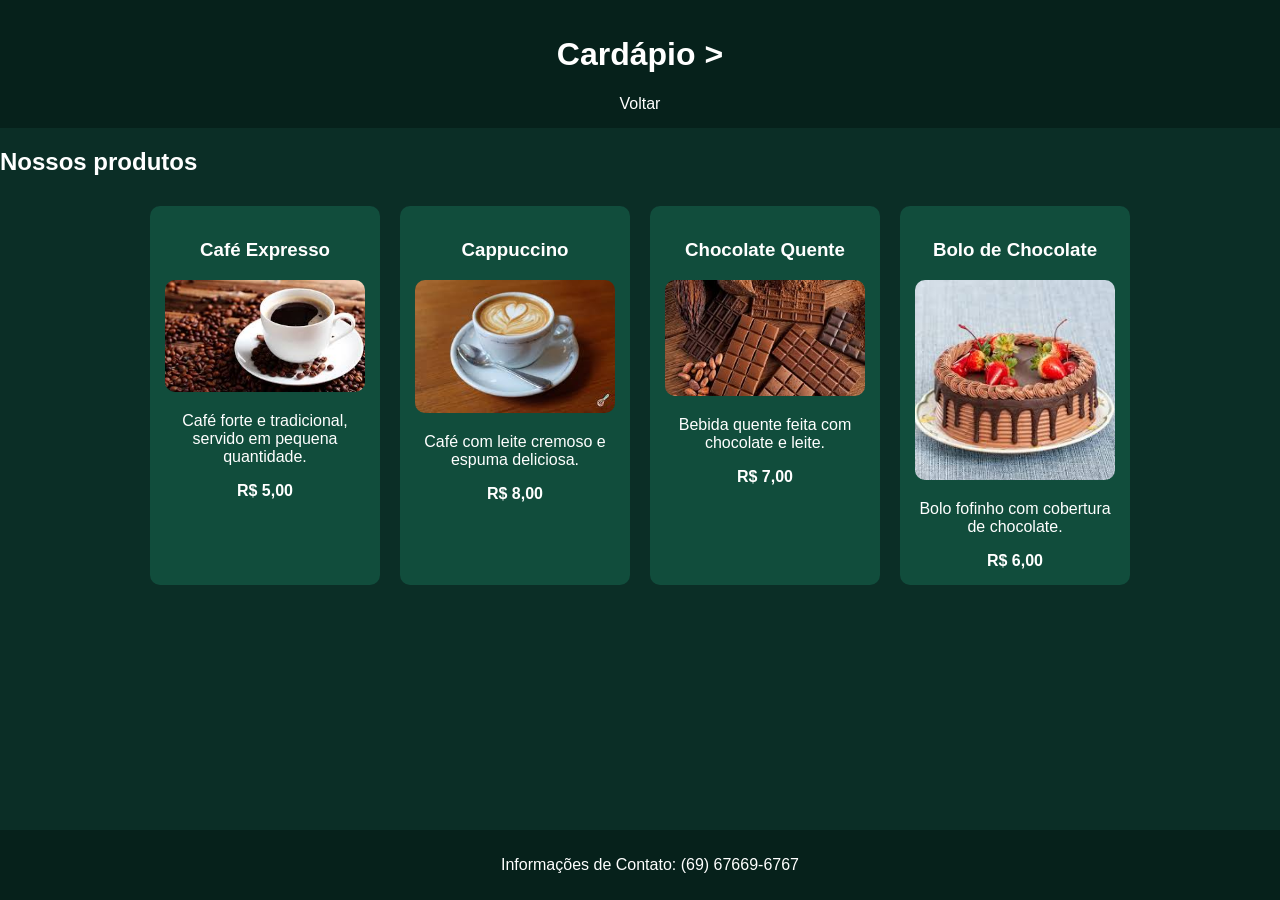
<file: HTML/cardapio.html>
<!DOCTYPE html>
<html lang="pt-br">
<head>
    <meta charset="UTF-8">
    <title>Cardápio - Morcego Coffee</title>
    <link rel="stylesheet" href="../CSS/st.css">
    <script src="../JS/js.js" defer></script>
</head>
<body>

<header>
    <h1>Cardápio ></h1>
    
        <a href="../HTML/html.html" id="aa">Voltar</a>
  
</header>

<section>
    <h2>Nossos produtos</h2>
    <ul class="Lista"></ul>
</section>

<footer>
    <p>Informações de Contato: (69) 67669-6767</p>
</footer>

</body>
</html>
</file>
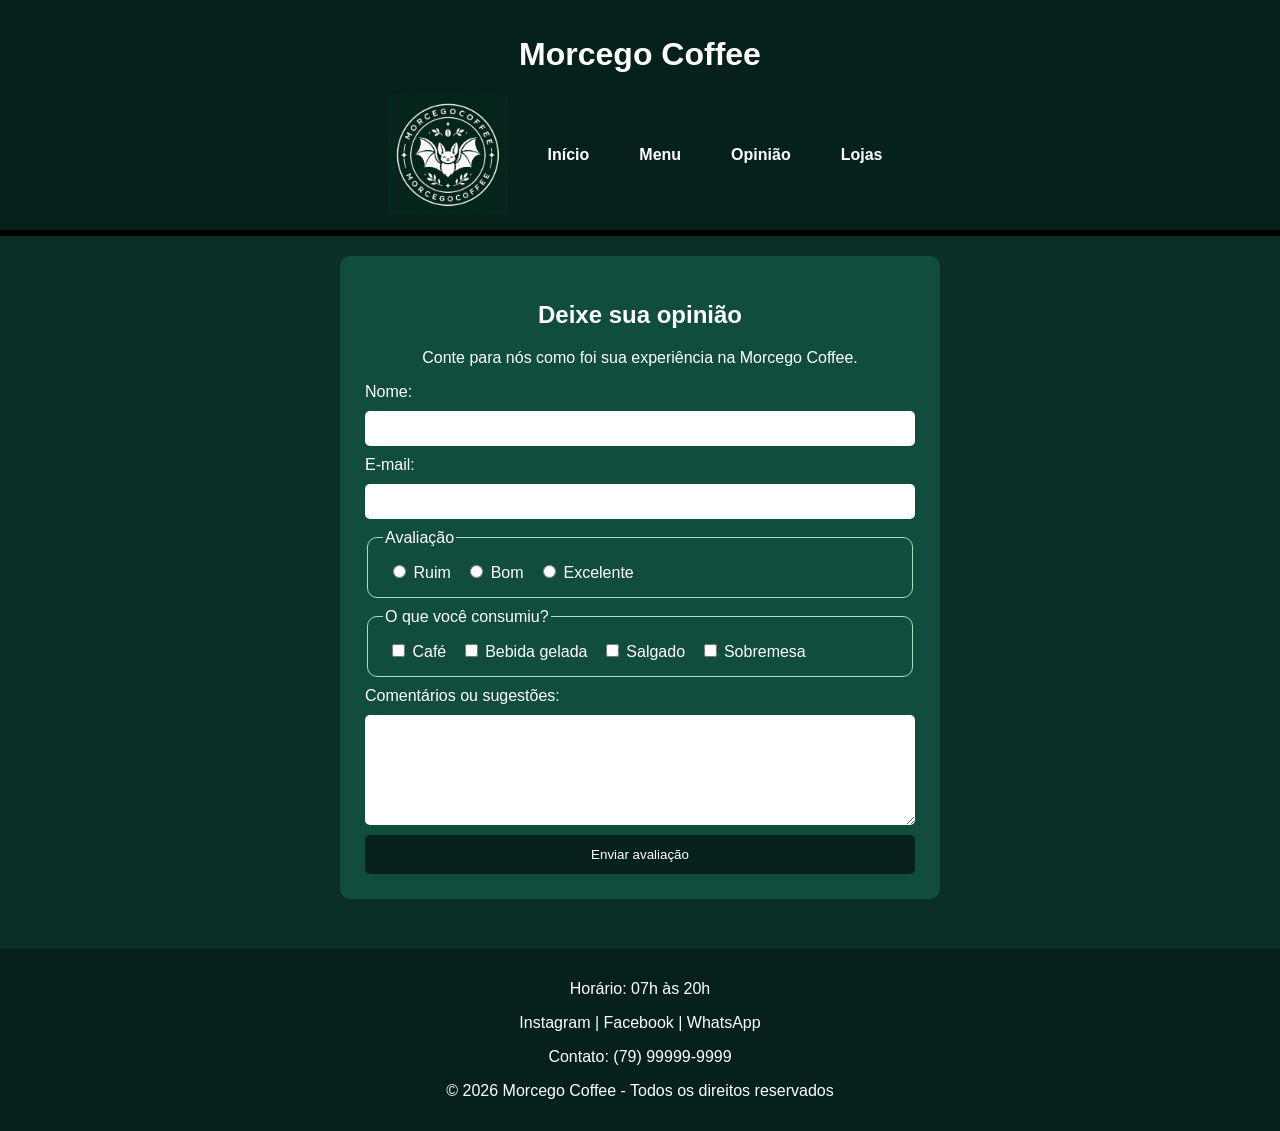
<file: HTML/opiniao.html>
<!DOCTYPE html>

<html lang="pt-br">

<head>
    <meta charset="UTF-8">
    <meta name="viewport" content="width=device-width, initial-scale=1.0">
    <title>Opinião - Morcego Coffee</title>
    <link rel="stylesheet" href="../CSS/opiniao.css">
</head>

<body>

    <header>
 
        <h1>Morcego Coffee</h1>
        
        <nav>
            <img src="../IMG/Morcegocoffee.png" class="logo" alt="Logo Morcego Coffee">
            <a href="index.html" class="link">Início</a>
            <a href="menu.html" class="link">Menu</a>
            <a href="opiniao.html" class="link">Opinião</a>
            <a href="lojas.html" class="link">Lojas</a>
        </nav>

    </header>

    <main>

        <section class="opiniao">

            <h2>Deixe sua opinião</h2>
            <p>Conte para nós como foi sua experiência na Morcego Coffee.</p>

            <form action="" method="post">

                <label for="nome">Nome:</label>
                <input type="text" id="nome" name="nome" required>

                <label for="email">E-mail:</label>
                <input type="email" id="email" name="email" required>

                <fieldset>
                    <legend>Avaliação</legend>

                    <label>
                        <input type="radio" name="avaliacao" value="ruim">
                        Ruim
                    </label>

                    <label>
                        <input type="radio" name="avaliacao" value="bom">
                        Bom
                    </label>

                    <label>
                        <input type="radio" name="avaliacao" value="excelente">
                        Excelente
                    </label>

                </fieldset>

                <fieldset>
                    <legend>O que você consumiu?</legend>

                    <label>
                        <input type="checkbox" name="consumo" value="cafe">
                        Café
                    </label>

                    <label>
                        <input type="checkbox" name="consumo" value="bebida">
                        Bebida gelada
                    </label>

                    <label>
                        <input type="checkbox" name="consumo" value="salgado">
                        Salgado
                    </label>

                    <label>
                        <input type="checkbox" name="consumo" value="sobremesa">
                        Sobremesa 
                    </label>

                </fieldset>

                <label for="mensagem">Comentários ou sugestões:</label>
                <textarea id="mensagem" name="mensagem" rows="6"></textarea>
                <button type="submit">Enviar avaliação</button>

            </form>

        </section>

    </main>

    <footer>

        <p>Horário: 07h às 20h</p>
        <p>Instagram | Facebook | WhatsApp</p>
        <p>Contato: (79) 99999-9999</p>
        <p>© 2026 Morcego Coffee - Todos os direitos reservados</p>

    </footer>

</body>

</html>
</file>
<file: CSS/st.css>
body {
    font-family: Arial;
    margin: 0;
    background-color: #0b2e26;
    color: white;
}

header {
    background-color: #06211b;
    padding: 15px;
    text-align: center;
}

.logo {
    width: 120px;
}

#aa {
    color: white;
    margin: 10px;
    text-decoration: none;
}

.sobre {
    padding: 20px;
    text-align: center;
}

footer {
    background-color: #06211b;
    text-align: center;
    padding: 10px;
    position: fixed;
    bottom: 0;
    width: 100%;
}

.Lista {
    display: flex;
    flex-wrap: wrap;
    justify-content: center;
    list-style: none;
    padding: 0;
}

.card {
    background-color: #114d3c;
    margin: 10px;
    padding: 15px;
    border-radius: 10px;
    width: 200px;
    text-align: center;
}

.card img {
    width: 100%;
    border-radius: 10px;
}
</file>
<file: CSS/opiniao.css>
* {
    font-family: Arial, sans-serif, cursive, lobster;
    box-sizing: border-box;
}

body {
    margin: 0;
    background-color: #0b2e26;
    color: white;
}

header {
    background-color: #06211b;
    padding: 15px;
    text-align: center;
    border-bottom: black solid 6px;
}

.logo {
    width: 120px;
}

nav {
    display: flex;
    justify-content: center;
    gap: 30px;
    align-items: center;
}

.link {
    color: white;
    text-decoration: none;
    margin: 10px;
    font-weight: bold;
}

.link:hover {
    color: #9de5c9;
}

main {
    padding: 20px;
}

.opiniao {
    background-color: #114d3c;
    padding: 25px;
    border-radius: 10px;
    max-width: 600px;
    margin: auto;
}

.opiniao h2 {
    text-align: center;
}

.opiniao p {
    text-align: center;
}

form {
    display: flex;
    flex-direction: column;
    gap: 10px;
}

input,
textarea {
    padding: 10px;
    border-radius: 5px;
    border: none;
}

fieldset {
    border: 1px solid #9de5c9;
    border-radius: 10px;
    padding: 15px;
}

fieldset label {
    margin: 5px;
}

button {
    background-color: #06211b;
    color: white;
    border: none;
    padding: 12px;
    border-radius: 5px;
    cursor: pointer;
}

button:hover {
    background-color: #9de5c9;
    color: #06211b;
}

footer {
    background-color: #06211b;
    text-align: center;
    padding: 15px;
    margin-top: 30px;
}
</file>
